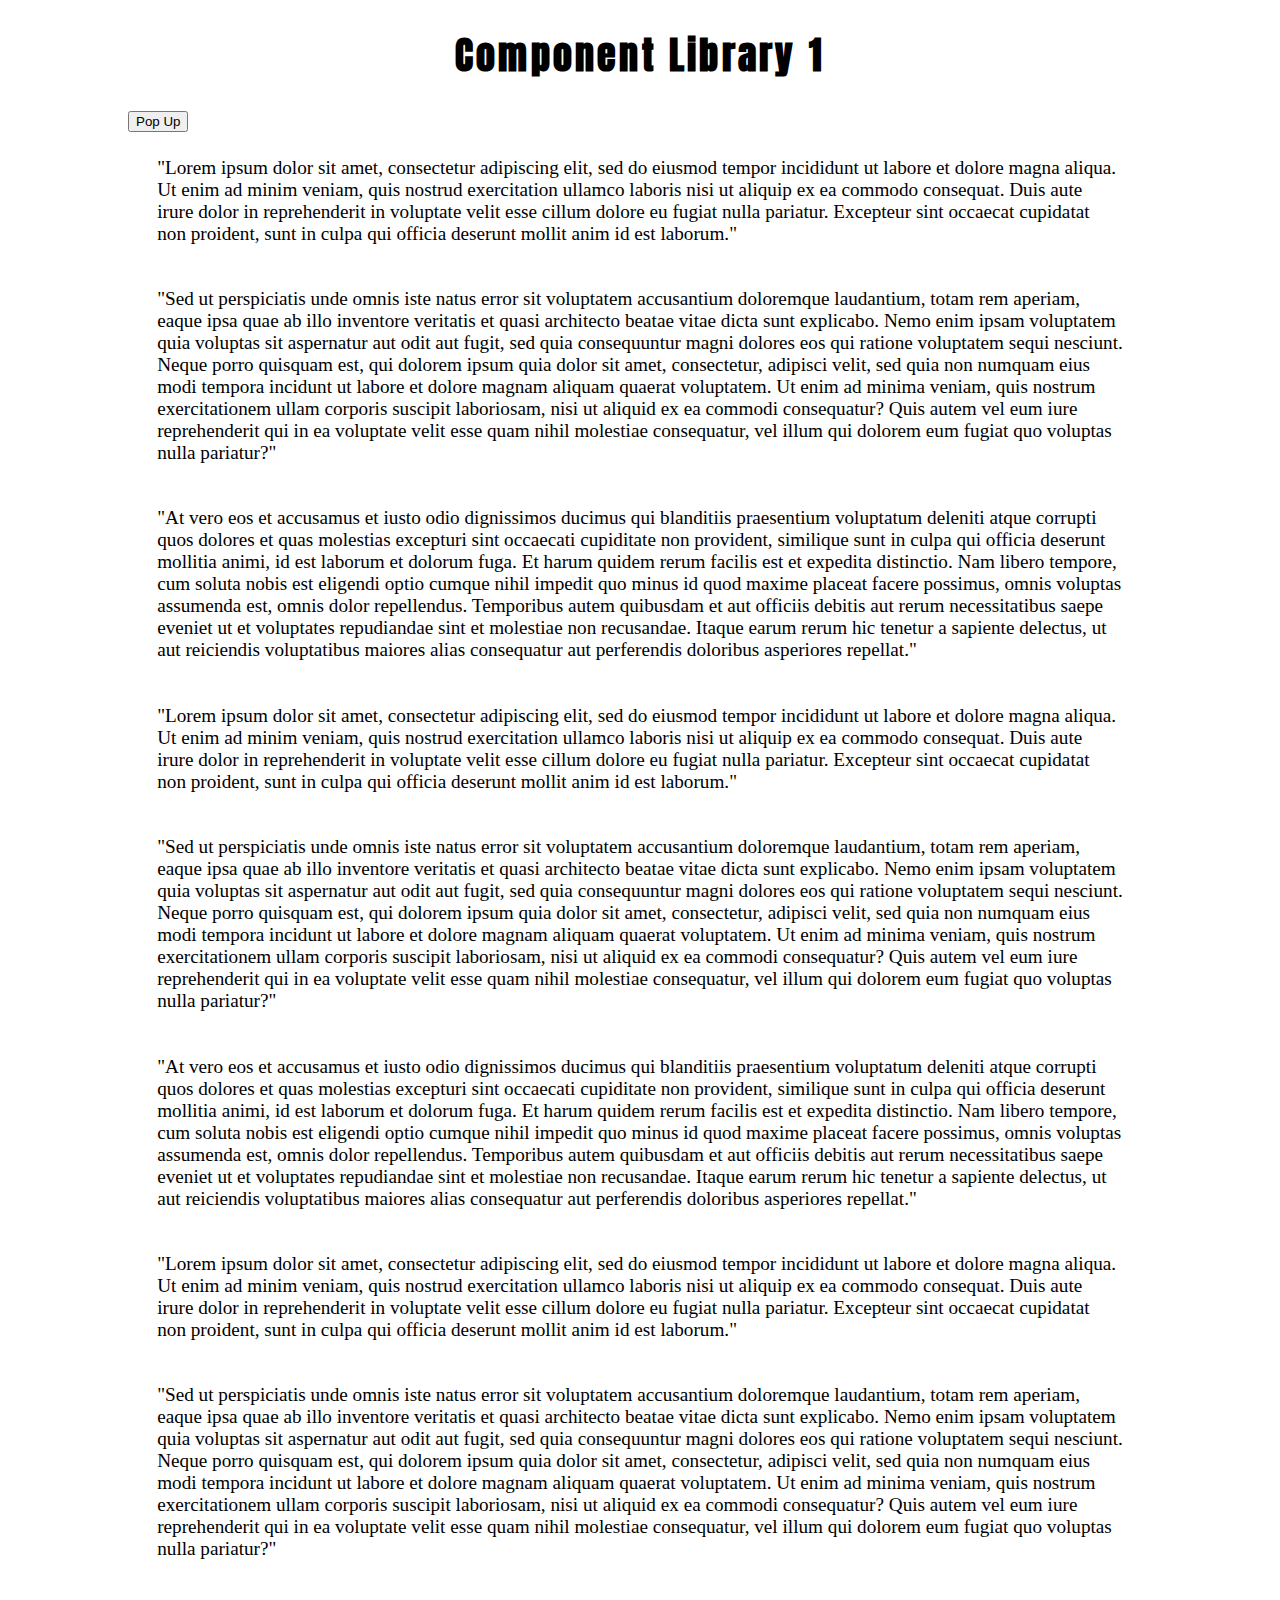
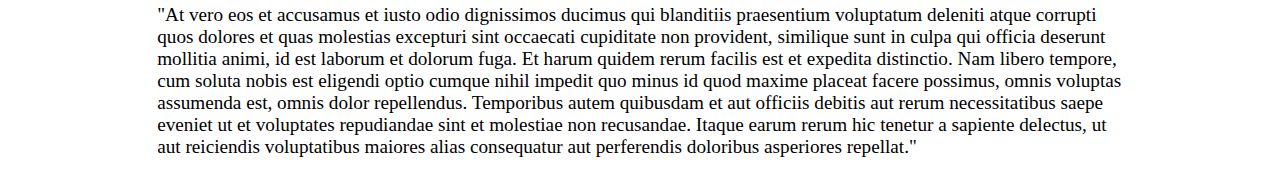
<file: index.html>
<!DOCTYPE html>
<html lang="en">
<head>
    <meta charset="UTF-8">
    <meta http-equiv="X-UA-Compatible" content="IE=edge">
    <meta name="viewport" content="width=device-width, initial-scale=1.0">
    <link rel="stylesheet" href="css/main-style.css">
    <link rel="stylesheet" href="popup/popup.css">
    <script src="popup/popup.js" defer></script>
    <title>Component Library 1</title>
</head>
<body>
    <div class="main-container">

        <div class="header">
           <h1>Component Library 1</h1> 
        </div>

        <div class="middle">
            <div class="popUp" id="popUp">
                <div class="popUpTitleContainer"><span class="popUpTitle">My Title</span></div>
                <img id="closeBtn" src="popup/closebtn.png"> 
            </div>
            <button type="button" id="activatePopUp">Pop Up</button>
            <p>"Lorem ipsum dolor sit amet, consectetur adipiscing elit, sed do eiusmod tempor incididunt ut labore et dolore magna aliqua. Ut enim ad minim veniam, quis nostrud exercitation ullamco laboris nisi ut aliquip ex ea commodo consequat. Duis aute irure dolor in reprehenderit in voluptate velit esse cillum dolore eu fugiat nulla pariatur. Excepteur sint occaecat cupidatat non proident, sunt in culpa qui officia deserunt mollit anim id est laborum."</p>
            <p>"Sed ut perspiciatis unde omnis iste natus error sit voluptatem accusantium doloremque laudantium, totam rem aperiam, eaque ipsa quae ab illo inventore veritatis et quasi architecto beatae vitae dicta sunt explicabo. Nemo enim ipsam voluptatem quia voluptas sit aspernatur aut odit aut fugit, sed quia consequuntur magni dolores eos qui ratione voluptatem sequi nesciunt. Neque porro quisquam est, qui dolorem ipsum quia dolor sit amet, consectetur, adipisci velit, sed quia non numquam eius modi tempora incidunt ut labore et dolore magnam aliquam quaerat voluptatem. Ut enim ad minima veniam, quis nostrum exercitationem ullam corporis suscipit laboriosam, nisi ut aliquid ex ea commodi consequatur? Quis autem vel eum iure reprehenderit qui in ea voluptate velit esse quam nihil molestiae consequatur, vel illum qui dolorem eum fugiat quo voluptas nulla pariatur?"</p>
            <p>"At vero eos et accusamus et iusto odio dignissimos ducimus qui blanditiis praesentium voluptatum deleniti atque corrupti quos dolores et quas molestias excepturi sint occaecati cupiditate non provident, similique sunt in culpa qui officia deserunt mollitia animi, id est laborum et dolorum fuga. Et harum quidem rerum facilis est et expedita distinctio. Nam libero tempore, cum soluta nobis est eligendi optio cumque nihil impedit quo minus id quod maxime placeat facere possimus, omnis voluptas assumenda est, omnis dolor repellendus. Temporibus autem quibusdam et aut officiis debitis aut rerum necessitatibus saepe eveniet ut et voluptates repudiandae sint et molestiae non recusandae. Itaque earum rerum hic tenetur a sapiente delectus, ut aut reiciendis voluptatibus maiores alias consequatur aut perferendis doloribus asperiores repellat."</p>
            <p>"Lorem ipsum dolor sit amet, consectetur adipiscing elit, sed do eiusmod tempor incididunt ut labore et dolore magna aliqua. Ut enim ad minim veniam, quis nostrud exercitation ullamco laboris nisi ut aliquip ex ea commodo consequat. Duis aute irure dolor in reprehenderit in voluptate velit esse cillum dolore eu fugiat nulla pariatur. Excepteur sint occaecat cupidatat non proident, sunt in culpa qui officia deserunt mollit anim id est laborum."</p>
            <p>"Sed ut perspiciatis unde omnis iste natus error sit voluptatem accusantium doloremque laudantium, totam rem aperiam, eaque ipsa quae ab illo inventore veritatis et quasi architecto beatae vitae dicta sunt explicabo. Nemo enim ipsam voluptatem quia voluptas sit aspernatur aut odit aut fugit, sed quia consequuntur magni dolores eos qui ratione voluptatem sequi nesciunt. Neque porro quisquam est, qui dolorem ipsum quia dolor sit amet, consectetur, adipisci velit, sed quia non numquam eius modi tempora incidunt ut labore et dolore magnam aliquam quaerat voluptatem. Ut enim ad minima veniam, quis nostrum exercitationem ullam corporis suscipit laboriosam, nisi ut aliquid ex ea commodi consequatur? Quis autem vel eum iure reprehenderit qui in ea voluptate velit esse quam nihil molestiae consequatur, vel illum qui dolorem eum fugiat quo voluptas nulla pariatur?"</p>
            <p>"At vero eos et accusamus et iusto odio dignissimos ducimus qui blanditiis praesentium voluptatum deleniti atque corrupti quos dolores et quas molestias excepturi sint occaecati cupiditate non provident, similique sunt in culpa qui officia deserunt mollitia animi, id est laborum et dolorum fuga. Et harum quidem rerum facilis est et expedita distinctio. Nam libero tempore, cum soluta nobis est eligendi optio cumque nihil impedit quo minus id quod maxime placeat facere possimus, omnis voluptas assumenda est, omnis dolor repellendus. Temporibus autem quibusdam et aut officiis debitis aut rerum necessitatibus saepe eveniet ut et voluptates repudiandae sint et molestiae non recusandae. Itaque earum rerum hic tenetur a sapiente delectus, ut aut reiciendis voluptatibus maiores alias consequatur aut perferendis doloribus asperiores repellat."</p>
            <p>"Lorem ipsum dolor sit amet, consectetur adipiscing elit, sed do eiusmod tempor incididunt ut labore et dolore magna aliqua. Ut enim ad minim veniam, quis nostrud exercitation ullamco laboris nisi ut aliquip ex ea commodo consequat. Duis aute irure dolor in reprehenderit in voluptate velit esse cillum dolore eu fugiat nulla pariatur. Excepteur sint occaecat cupidatat non proident, sunt in culpa qui officia deserunt mollit anim id est laborum."</p>
            <p>"Sed ut perspiciatis unde omnis iste natus error sit voluptatem accusantium doloremque laudantium, totam rem aperiam, eaque ipsa quae ab illo inventore veritatis et quasi architecto beatae vitae dicta sunt explicabo. Nemo enim ipsam voluptatem quia voluptas sit aspernatur aut odit aut fugit, sed quia consequuntur magni dolores eos qui ratione voluptatem sequi nesciunt. Neque porro quisquam est, qui dolorem ipsum quia dolor sit amet, consectetur, adipisci velit, sed quia non numquam eius modi tempora incidunt ut labore et dolore magnam aliquam quaerat voluptatem. Ut enim ad minima veniam, quis nostrum exercitationem ullam corporis suscipit laboriosam, nisi ut aliquid ex ea commodi consequatur? Quis autem vel eum iure reprehenderit qui in ea voluptate velit esse quam nihil molestiae consequatur, vel illum qui dolorem eum fugiat quo voluptas nulla pariatur?"</p>
            <p>"At vero eos et accusamus et iusto odio dignissimos ducimus qui blanditiis praesentium voluptatum deleniti atque corrupti quos dolores et quas molestias excepturi sint occaecati cupiditate non provident, similique sunt in culpa qui officia deserunt mollitia animi, id est laborum et dolorum fuga. Et harum quidem rerum facilis est et expedita distinctio. Nam libero tempore, cum soluta nobis est eligendi optio cumque nihil impedit quo minus id quod maxime placeat facere possimus, omnis voluptas assumenda est, omnis dolor repellendus. Temporibus autem quibusdam et aut officiis debitis aut rerum necessitatibus saepe eveniet ut et voluptates repudiandae sint et molestiae non recusandae. Itaque earum rerum hic tenetur a sapiente delectus, ut aut reiciendis voluptatibus maiores alias consequatur aut perferendis doloribus asperiores repellat."</p>
        </div>

        
        <div class="footer"></div>

        </div>
    
</body>
</html>
</file>
<file: css/main-style.css>
@font-face {
    font-family: Anton;
    src: url('../fonts/Anton-Regular.ttf');
}

@keyframes titleColour
{
    0%, 100%  {color:red ;}    
    33%  {color: green;}
    66%   {color: blue;}
}

body 
{
	margin: auto;
    font-size: 1.2em;
}

p{
    margin: 5px;
}

h1{
    font-family: Anton;
    letter-spacing: 0.2rem;
    text-align: center;
    animation-name: titleColour;
    animation-duration: 9s;  /*Set duration of ENTIRE cycle */
    animation-timing-function: ease;
    animation-iteration-count: infinite;
}

h2{
    text-align: center;
    color: blue;
}

h4{
    color:firebrick;
}

.fwimage{
    width: 100%;
    height: auto;
}

.footerContents{
    text-align: center;
}

@media (min-width: 900px) {
	
    p{
        /* background-color:antiquewhite;
        border-radius: 8px; */
        padding: 1em;
        margin-left: 10px;
        margin-right: 10px;
    }
    .main-container{
		width: 80%;
        max-width: 1280px;
        margin: auto;
	}

   
   	
}



pre
{
	padding-top: 0.5rem;
	padding-bottom: 0.5rem;
	padding-left: 0.5rem;
	font-size:calc(6px + 0.5vw);
	background-color: #222222;
	color:  lightblue;
	border-style: inset;
	border-radius: 10px;
	max-width: 95%;
}

.comment{
    color: lightgreen;
}

.toAlter{
    color: yellow;
}
</file>
<file: popup/popup.css>
/* 
    #############################################
    #   Simple Pop Up Window v1.11              #
    #       By Mark Foyster                     #
    #############################################

    For usage instructions, please refer to README.md

    
	LICENSE:

	This file is part of Component Library 1.

	Component Library 1. is free software: you can redistribute it and/or modify it under the terms of the GNU General Public License as published by the Free Software Foundation, either version 3 of the License, or (at your option) any later version.

	Component Library 1. is distributed in the hope that it will be useful, but WITHOUT ANY WARRANTY; without even the implied warranty of MERCHANTABILITY or FITNESS FOR A PARTICULAR PURPOSE. See the GNU General Public License for more details.

	You should have received a copy of the GNU General Public License along with Component Library 1.. If not, see <https://www.gnu.org/licenses/>.




Set up your preferred colours, sizes etc using the custom properties below  

*/
:root{
    /* COLOURS */
    --popUpBackgroundColour: whitesmoke; 
    --popUpBoxShadowColour: rgb(141, 139, 139); /* Best to set this a darker tone of the background colour */
    --popUpTitleColour:red;
    --popUpBorderColour: mediumblue;
    
    /* SIZES */
    --popUpSize: 90%; /*This is the size of the entire popup relative to screen*/
    --popUpTitleFontSize: 2rem;
}

@keyframes popUpFadeIn 
{
    from { 
        visibility: hidden;
        opacity: 0;
    }
    to { 
        visibility: visible;
        opacity: 1;
    }
}

@keyframes popUpFadeOut 
{
    from { 
        visibility: visible;
        opacity: 1;
    }
    to { 
        visibility: hidden;
        opacity: 0;
    }
}

#closeBtn{
    position:absolute;
	right: 10px;
	top: 10px;
    /* padding: 1vw;*/
	z-index: 4; 
}

.popUp{
	position: fixed;
	width: var(--popUpSize);
	height: var(--popUpSize);
	left: calc( (100% - var(--popUpSize))/2);
	top: calc( (100% - var(--popUpSize))/2);
	background-color: var(--popUpBackgroundColour);
	border-radius: 25px;
	border: 3px solid var(--popUpBorderColour);
	padding: 5px;
    box-shadow: 7px 7px 3px 3px var(--popUpBoxShadowColour); 
	z-index: 3;
    overflow: hidden;
}
.popUpFadeIn{
    animation: popUpFadeIn 0.5s ease-in-out;
    visibility: visible;
}

.popUpFadeOut{
    animation: popUpFadeOut 0.5s ease-in-out;
    visibility: hidden;
}

#popUpTitle{
    color: var(--popUpTitleColour);
    text-align: center;
    font-size: var(--popUpTitleFontSize);
}


.popUpTitleContainer {
   position: absolute;
   left: 50%;
   transform: translateX(-50%);
   width: var(--popUpSize);
   text-align: center;
}

#popUpBody{
    display: inline-block;
	position: relative;
	top: 50px; /*calc(var(--popUpTitleFontSize) + 10px); */
	height: calc(100% - 60px) ;
	width: 100%;
    overflow-y:scroll;
}

.stopScrolling{
	overflow: hidden;
}
</file>
